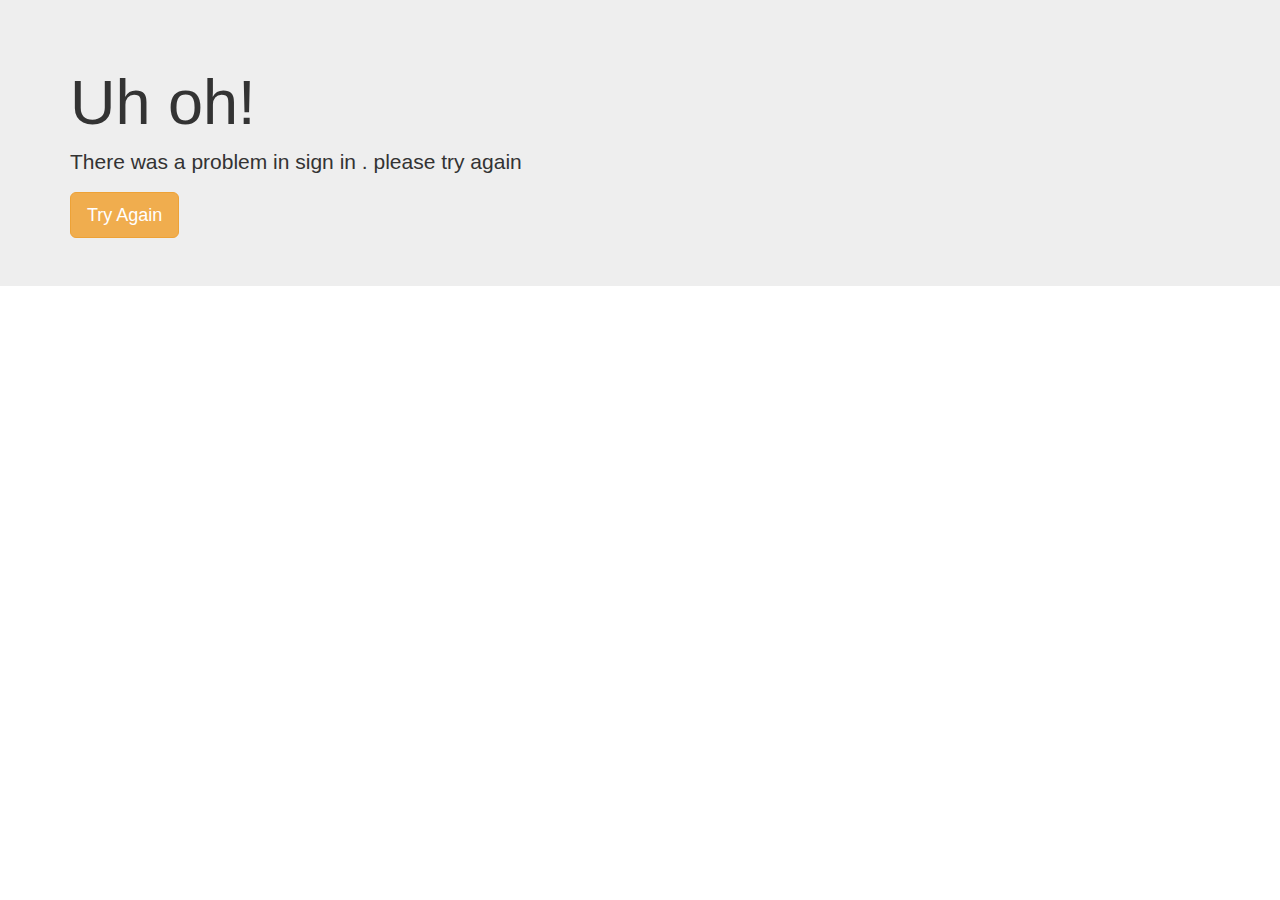
<file: failure.html>
<!DOCTYPE html>
<html lang="en">
<head>
    <meta charset="UTF-8">
    <meta name="viewport" content="width=device-width, initial-scale=1.0">
    <title>Sign in Problem</title>
    <!-- Bootstrap core CSS -->
    <!-- Latest compiled and minified CSS -->
<link rel="stylesheet" href="https://maxcdn.bootstrapcdn.com/bootstrap/3.3.7/css/bootstrap.min.css" integrity="sha384-BVYiiSIFeK1dGmJRAkycuHAHRg32OmUcww7on3RYdg4Va+PmSTsz/K68vbdEjh4u" crossorigin="anonymous">

</head>
<body>
    <div class="jumbotron jumbotron-fluid">
        <div class="container">
          <h1 class="display-4">Uh oh!</h1>
          <p class="lead">There was a problem in sign in . please try again</p>
          <form action="/failure.html" method="post">
            <button type='submit' class='btn btn-lg btn-warning tc'>Try Again</button></form>
        
        </div>
         </div>
</body>
</html>
</file>
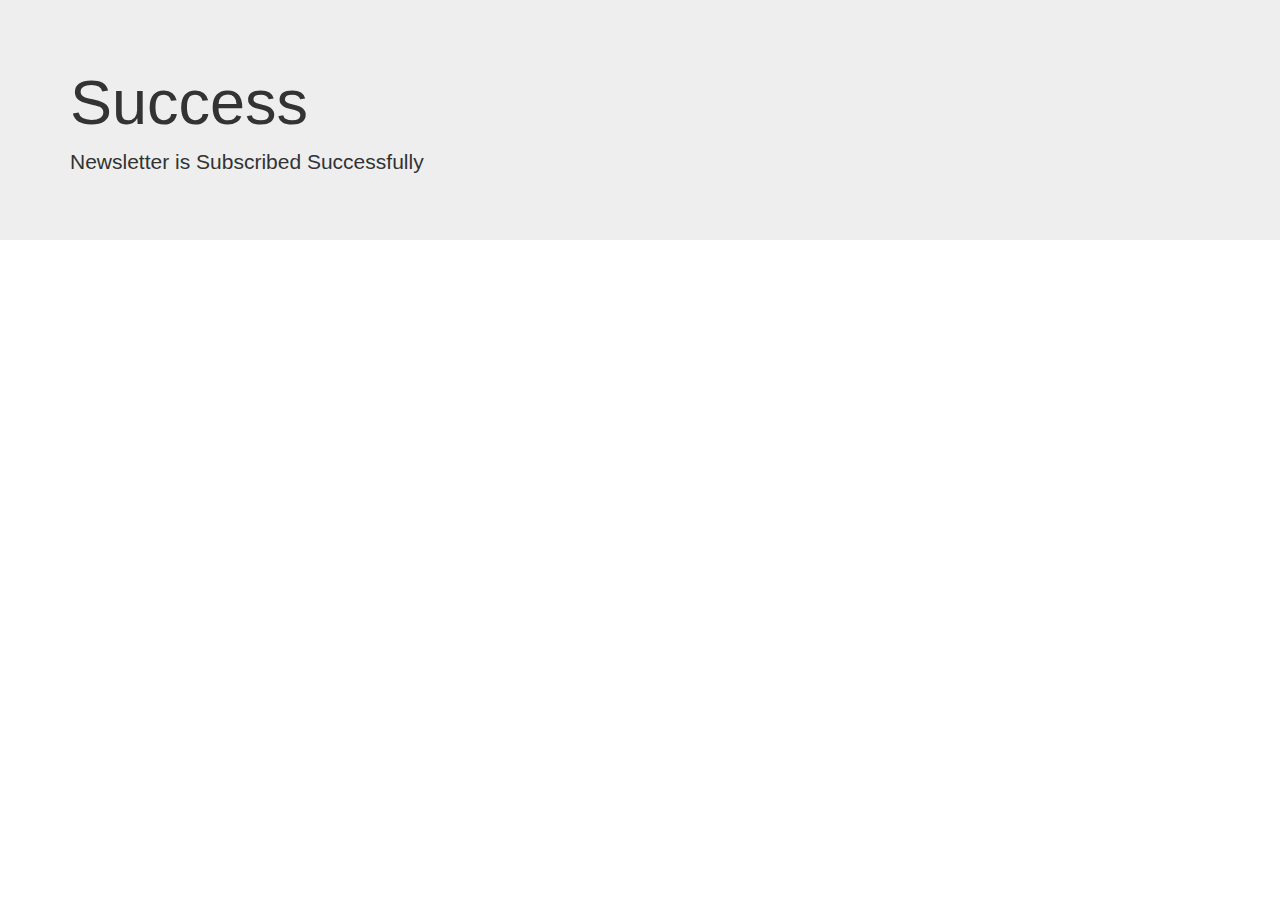
<file: success.html>
<!DOCTYPE html>
<html lang="en">
<head>
    <meta charset="UTF-8">
    <meta name="viewport" content="width=device-width, initial-scale=1.0">
    <title>Sign in Problem</title>
    <!-- Bootstrap core CSS -->
    <!-- Latest compiled and minified CSS -->
<link rel="stylesheet" href="https://maxcdn.bootstrapcdn.com/bootstrap/3.3.7/css/bootstrap.min.css" integrity="sha384-BVYiiSIFeK1dGmJRAkycuHAHRg32OmUcww7on3RYdg4Va+PmSTsz/K68vbdEjh4u" crossorigin="anonymous">

</head>
<body>
    <div class="jumbotron jumbotron-fluid">
        <div class="container">
          <h1 class="display-4">Success</h1>
          <p class="lead">Newsletter is Subscribed Successfully</p>
        </div>
    </div>
    
</body>
</html>
</file>
